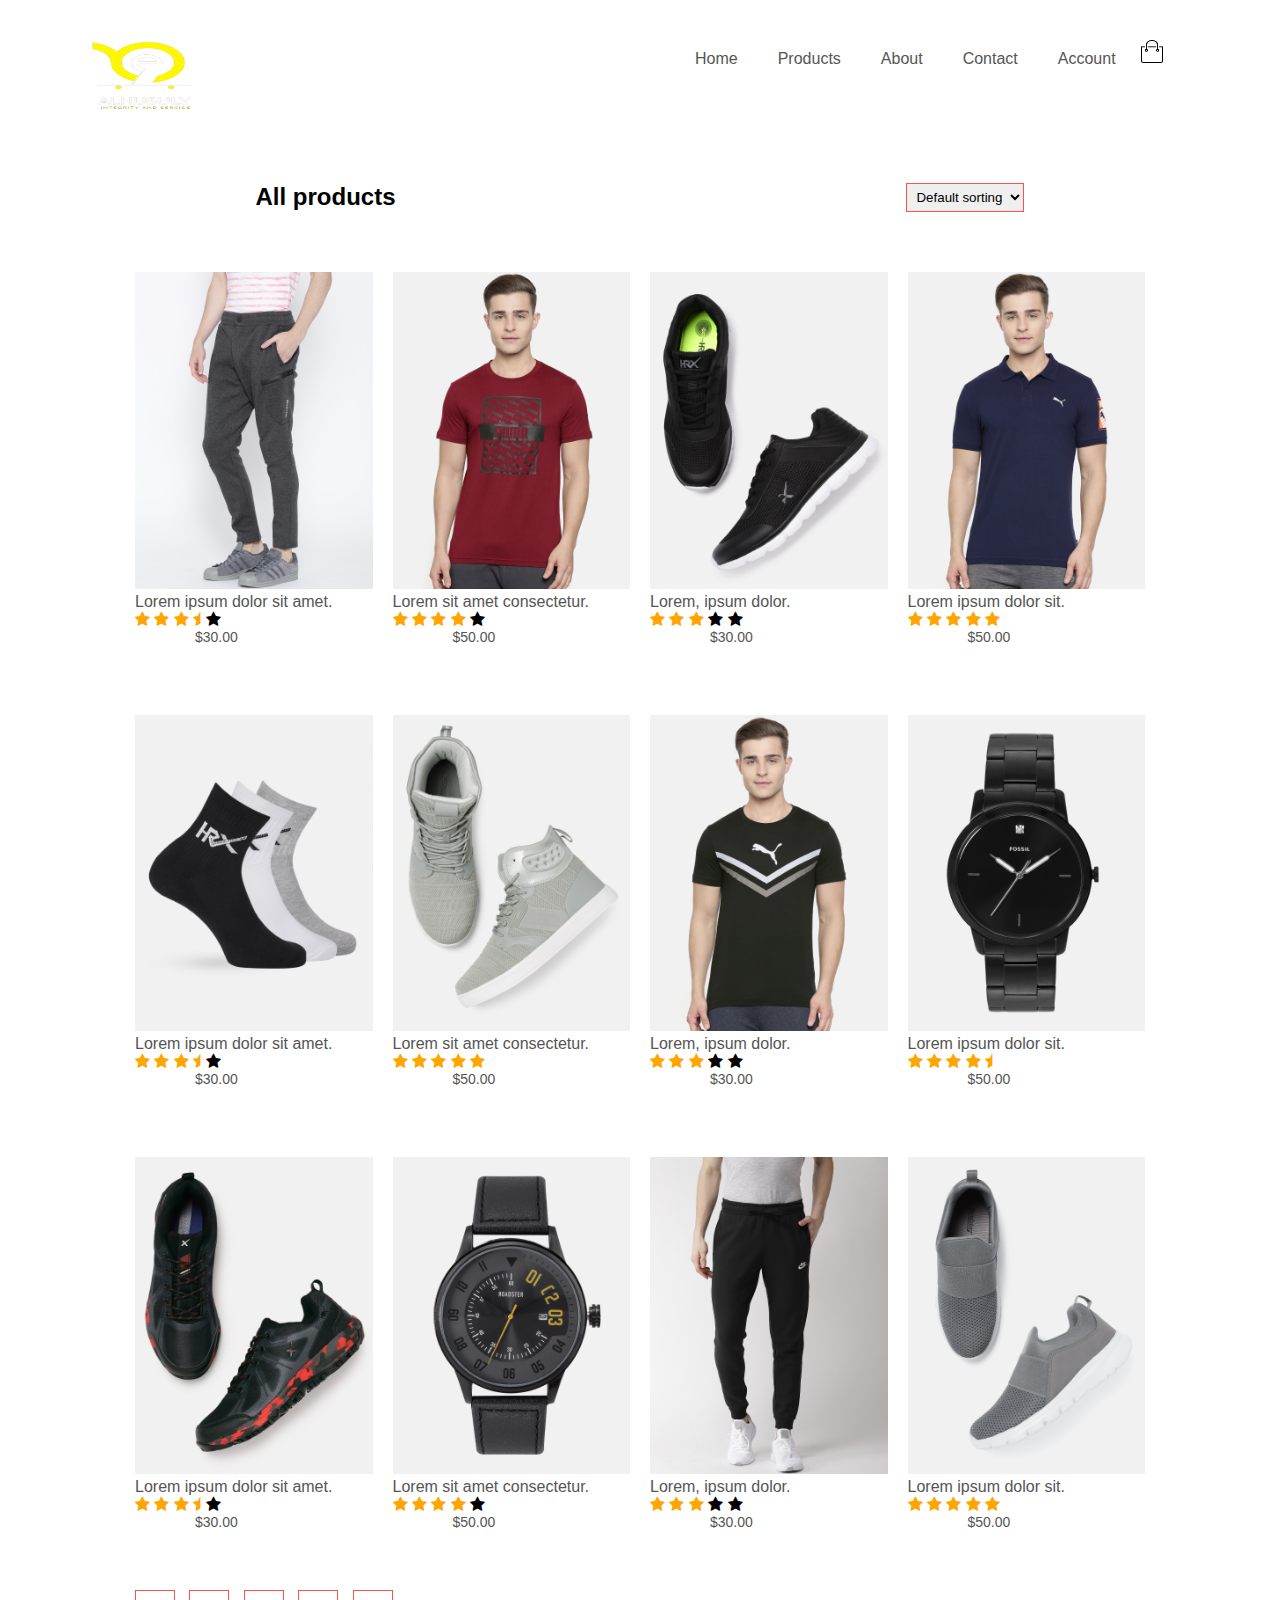
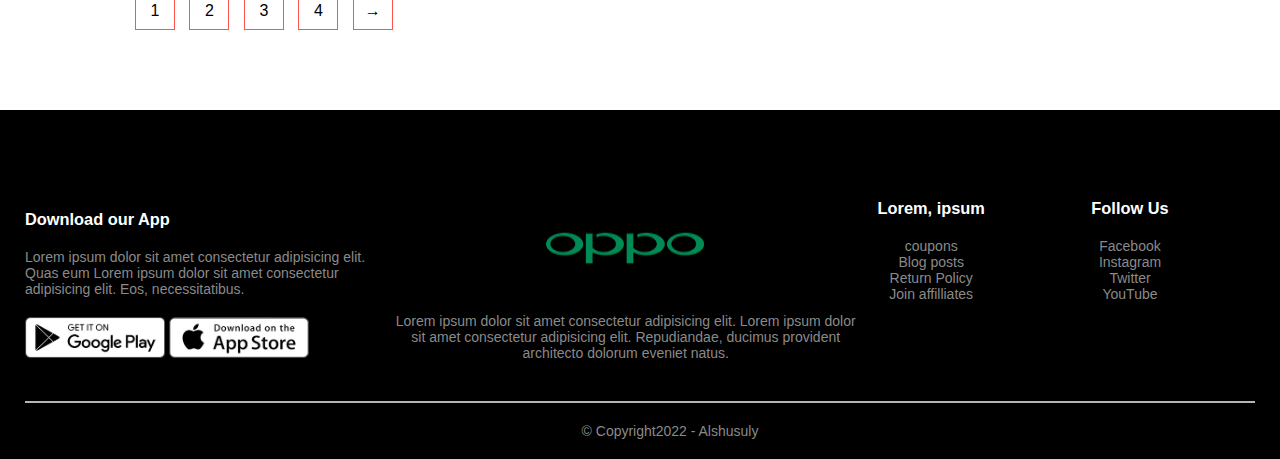
<file: product.html>
<!DOCTYPE html>
<html lang="en">
  <head>
    <meta charset="UTF-8" />
    <meta name="viewport" content="width=device-width, initial-scale=1.0">
    <title>Alshusuly store</title>
    <meta http-equiv="X-UA-Compatible" content="IE=edge" />

    <!-- favicon -->
    <link rel="apple-touch-icon" sizes="180x180" href="/apple-touch-icon.png">
    <link rel="icon" type="image/png" sizes="32x32" href="/favicon-32x32.png">
    <link rel="icon" type="image/png" sizes="16x16" href="/favicon-16x16.png">
    <link rel="manifest" href="/site.webmanifest">

    <!-- css -->
    <link rel="stylesheet" href="styles.css" />

    <!-- Google font -->
    <link rel="preconnect" href="https://fonts.googleapis.com">

    <!-- fontawesome -->
    <link rel="stylesheet" href="https://cdnjs.cloudflare.com/ajax/libs/font-awesome/4.7.0/css/font-awesome.min.css">
  </head>
  <body>

    <!-- header container -->
      <div class="container">
      <div class="navbar">
        <div class="logo">
         <img src="images/ecomerce_logo-removebg-preview.png" alt="" width="200px" height="110px">
        </div>
      </div>
      <nav>
        <ul id="MenuItems">
          <li><a href="index.html">home</a></li>
          <li><a href="product.html">products</a></li>
          <li><a href="about">about</a></li>
          <li><a href="contact">contact</a></li>
          <li><a href="account">account</a></li>
        </ul>
        <img src="images/cart.png" width="30px" height="33px" class="cart icon" style="margin-top: -0.1px;" >
        <img src="images/menu.png" alt="menu" class="menu-icon icon" onclick="menutoggle()">
      </nav>
    

      </div>
    
  <!-- All products -->
  <div class="product-row">
   <div class="row sorting-row">
    <h2>All products</h2>
    <select value="">
    <option>Default sorting </option>
    <option>sort by name</option>
    <option>sort by type</option>
    <option>sort by price</option>
    </select>
   </div> 

  <div class="small-container">
  <div class="row">
    <div class="col-4">
      <img src="images/product-3.jpg">
      <h4>Lorem ipsum dolor sit amet.</h4>
      <div class="rating">
        <span class="fa fa-star checked"></span>
        <span class="fa fa-star checked"></span>
        <span class="fa fa-star checked"></span>
        <span class="fa fa-star-half checked"></span>
        <span class="fa fa-star"></span>
      </div>
      <p class="price">$30.00</p>
    </div> 
    <div class="col-4">  
      <img src="images/product-1.jpg">
      <h4>Lorem sit amet consectetur.</h4>
      <div class="rating">
        <span class="fa fa-star checked"></span>
        <span class="fa fa-star checked"></span>
        <span class="fa fa-star checked"></span>
        <span class="fa fa-star checked"></span>
        <span class="fa fa-star"></span>
      </div>
      <p class="price">$50.00</p>
    </div>
    <div class="col-4">
      <img src="images/product-2.jpg">
      <h4>Lorem, ipsum dolor.</h4>
      <div class="rating">
        <span class="fa fa-star checked"></span>
        <span class="fa fa-star checked"></span>
        <span class="fa fa-star checked"></span>
        <span class="fa fa-star "></span>
        <span class="fa fa-star"></span>
      </div>
      <p class="price">$30.00</p>
    </div>
    <div class="col-4">
      <img src="images/product-4.jpg">
      <h4>Lorem ipsum dolor sit.</h4>
      <div class="rating">
        <span class="fa fa-star checked"></span>
        <span class="fa fa-star checked"></span>
        <span class="fa fa-star checked"></span>
        <span class="fa fa-star checked"></span>
        <span class="fa fa-star checked"></span>
        <p class="price">$50.00</p>
      </div>
      </div>
    </div>
    <div class="new-row">
    
        <div class="col-4">
          <img src="images/product-7.jpg">
          <h4>Lorem ipsum dolor sit amet.</h4>
          <div class="rating">
            <span class="fa fa-star checked"></span>
            <span class="fa fa-star checked"></span>
            <span class="fa fa-star checked"></span>
            <span class="fa fa-star-half checked"></span>
            <span class="fa fa-star"></span>
          </div>
          <p class="price">$30.00</p>
        </div> 
        <div class="col-4">  
          <img src="images/product-5.jpg">
          <h4>Lorem sit amet consectetur.</h4>
          <div class="rating">
            <span class="fa fa-star checked"></span>
            <span class="fa fa-star checked"></span>
            <span class="fa fa-star checked"></span>
            <span class="fa fa-star checked"></span>
            <span class="fa fa-star checked"></span>
          </div>
    
          <p class="price">$50.00</p>
        </div>
        <div class="col-4">
          <img src="images/product-6.jpg">
          <h4>Lorem, ipsum dolor.</h4>
          <div class="rating">
            <span class="fa fa-star checked"></span>
            <span class="fa fa-star checked"></span>
            <span class="fa fa-star checked"></span>
            <span class="fa fa-star "></span>
            <span class="fa fa-star"></span>
          </div>
          <p class="price">$30.00</p>
        </div>
        <div class="col-4">
          <img src="images/product-8.jpg">
          <h4>Lorem ipsum dolor sit.</h4>
          <div class="rating">
            <span class="fa fa-star checked"></span>
            <span class="fa fa-star checked"></span>
            <span class="fa fa-star checked"></span>
            <span class="fa fa-star checked"></span>
            <span class="fa fa-star-half checked"></span>
          </div>
    
          <p class="price">$50.00</p>
        </div>
        <div class="new-row">
        
          <div class="col-4">
            <img src="images/product-10.jpg">
            <h4>Lorem ipsum dolor sit amet.</h4>
            <div class="rating">
              <span class="fa fa-star checked"></span>
              <span class="fa fa-star checked"></span>
              <span class="fa fa-star checked"></span>
              <span class="fa fa-star-half checked"></span>
              <span class="fa fa-star"></span>
            </div>
            <p class="price">$30.00</p>
          </div> 
          <div class="col-4">  
            <img src="images/product-9.jpg">
            <h4>Lorem sit amet consectetur.</h4>
            <div class="rating">
              <span class="fa fa-star checked"></span>
              <span class="fa fa-star checked"></span>
              <span class="fa fa-star checked"></span>
              <span class="fa fa-star checked"></span>
              <span class="fa fa-star"></span>
            </div>
      
            <p class="price">$50.00</p>
          </div>
          <div class="col-4">
            <img src="images/product-12.jpg">
            <h4>Lorem, ipsum dolor.</h4>
            <div class="rating">
              <span class="fa fa-star checked"></span>
              <span class="fa fa-star checked"></span>
              <span class="fa fa-star checked"></span>
              <span class="fa fa-star "></span>
              <span class="fa fa-star"></span>
            </div>
            <p class="price">$30.00</p>
          </div>
          <div class="col-4">
            <img src="images/product-11.jpg">
            <h4>Lorem ipsum dolor sit.</h4>
            <div class="rating">
              <span class="fa fa-star checked"></span>
              <span class="fa fa-star checked"></span>
              <span class="fa fa-star checked"></span>
              <span class="fa fa-star checked"></span>
              <span class="fa fa-star checked"></span>
            </div>
      
            <p class="price">$50.00</p>
          </div>
        </div>
      </div>
      <div class="page-btn">
        <span>1</span>
        <span>2</span>
        <span>3</span>
        <span>4</span>
        <span>&#8594</span>
      </div>
  </div>
</div>

<!-- footer -->
     <div class="footer">
      <div class="container">
        <div class="row testimonial-row footer-row">
          <div class="footer-col-1">
            <h3>Download our App</h3>
            <p class="footer-p">Lorem ipsum dolor sit amet consectetur adipisicing elit. Quas eum Lorem ipsum dolor sit amet consectetur adipisicing elit. Eos, necessitatibus.</p>
            <div class="app-logo">
              <img src="images/play-store.png" alt="">
              <img src="images/app-store.png" alt="">
            </div>
          </div>
          <div class="footer-col-2">
            <img src="images/logo-oppo.png" width="180px" height="110px" alt="">
            <p class="footer-p">Lorem ipsum dolor sit amet consectetur adipisicing elit. Lorem ipsum dolor sit amet consectetur adipisicing elit. Repudiandae, ducimus provident architecto dolorum eveniet natus.</p>
          </div>
          
          <div class="footer-col-3">
            <h3>Lorem, ipsum</h3>
            <ul>
              <li>coupons</li>
              <li>Blog posts</li>
              <li>Return Policy</li>
              <li>Join affilliates</li>
            </ul>
          </div>
          <div class="footer-col-4">
            <h3>Follow Us</h3>
            <ul>
              <li>Facebook</li>
              <li>Instagram</li>
              <li>Twitter</li>
              <li>YouTube</li>
        </div>
        <hr>
        <p class="copyright"> &#169; Copyright2022 - Alshusuly</p>
      </div>
     </div>
     <script src="script.js"></script>
  </body>
</html>
</file>
<file: styles.css>
* {
  margin: 0;
  padding: 0;
  box-sizing: border-box;
}
body {
  font-family: "Alegreya Sans", sans-serif;
}
.header {
  background: radial-gradient(rgba(167, 125, 48, 0.8), rgba(255, 69, 0, 0.5));
  /* height: 100vh ; */
}
.container {
  width: 100%;
  max-width: 1500px;
  margin: auto;
  padding-left: 25px;
  padding-right: 25px;
}

.logo {
  display: flex;
  padding-left: 20px;
  margin-top: 20px;
}

.navbar {
  display: flex;
  text-align: center;
}

nav {
  width: 500px;
  margin-left: 650px;
  display: flex;
  align-items: right;
  margin-top: -100px;
}

nav ul {
  display: flex;
  list-style-type: none;
}

nav ul li {
  display: flex;
  text-decoration: none;
  margin: 20px;
}

a {
  text-decoration: none;
  text-transform: capitalize;
  color: #555;
  cursor: progress;
}
a:hover {
  cursor: pointer;
}
p {
  color: #555;
  margin-left: 60px;
}

.row {
  display: flex;
  align-items: center;
  /* margin-top: -300px; */
  flex-wrap: wrap;
  justify-content: space-around;
}

.col-2 {
  flex-basis: 50%;
  min-width: 300px;
  padding: 50px 0;
}

.col-2 img {
  max-width: 100%;
  padding: 50% 0;
}

.col-2 h1 {
  font-size: 50px;
  line-height: 60px;
  margin: 25px 0;
  margin-left: 60px;
}

.btn {
  padding: 8px 30px;
  display: inline-block;
  background: orangered;
  color: white;
  margin: 30px 0;
  margin-left: 70px;
  border-radius: 30px;
  transition: background 0.8s ease-in-out;
}

.cart {
  display: inline-block;
  margin-top: 10px;
  padding: 10px 0 0 2px;
}

.btn:hover {
  color: #555;
  background-color: rgb(226, 242, 44);
}

.new-row {
  display: flex;
  align-items: center;
  flex-wrap: wrap;
  justify-content: space-around;
}

.categories {
  width: 100%;
  margin: 70px 0px;
}

.col-3 {
  flex-basis: 30%;
  min-width: 250px;
  flex-wrap: wrap;
  margin-bottom: 30px;
}
.col-3 img {
  width: 100%;
}

.small-container {
  max-width: 1080px;
  margin: auto;
  padding: 0 25px;
}

.col-4 {
  flex-basis: 25%;
  padding: 10px;
  min-width: 200px;
  margin-bottom: 50px;
  transition: transform 0.8s;
}

.col-4 img {
  width: 100%;
}

.checked {
  color: orange;
}

.price{
  text-align: left;
}

.title {
  text-align: center;
  margin: 0 auto 80px;
  line-height: 50px;
  position: relative;
  color: #555;
}

.title::after {
  content: "";
  background: orangered;
  width: 80px;
  height: 5px;
  border-radius: 5px;
  position: absolute;
  bottom: 0;
  left: 50%;
  transform: translateX(-50%);
}

h4 {
  color: #555;
  font-weight: normal;
}

.col-4 p {
  font-size: 14px;
}

.col-4:hover {
  transform: translateY(-15px);
}

.offer {
  background: radial-gradient(rgba(167, 125, 48, 0.8), rgba(255, 69, 0, 0.5));
  margin-top: 80px;
  padding: 30px 0;
  /* height: 500px; */
}

 .exclusive {
  /* margin-top:  -330px;  */
}

.small {
  color: #555;
  font-size: 12px;
}

.testimonial {
  padding-top: 100px;
}
.testimonial-row {
  margin-top: 20px;
}

.testimonial .col-3 {
  text-align: center;
  padding: 40px 30px;
  box-shadow: 0 0 40px 0 rgba(0, 0, 0, 0.1);
  cursor: pointer;
  transition: transform 0.5s;
}

.testimonial .col-3 img {
  width: 50px;
  margin-top: 20px;
  border-radius: 50%;
}

.testimonial .col-3:hover {
  transform: translateY(-20px);
}

.quote {
  text-align: center;
  font-size: 12px;
  color: #777;
  margin: 12px 0;
}

.fa-quote-left {
  font-size: 12px;
  color: #ff4500;
}

.testimonial .col-3 h3 {
  font-weight: 600;
  color: #555;
  font-size: 16px;
}

.brands {
  margin: 100px auto;
}

.col-5 {
  width: 160px;
}

.col-5 img {
  width: 100%;
  cursor: pointer;
  filter: grayscale(100%);
}

.col-5 img:hover {
  filter: grayscale(0);
}

/* Foooter */

.footer {

  width: 100%;
  margin: auto;
  background: #000;
  color: #8a8a8a;
  font-size: 14px;
  padding: 60px 0 20px 0;
}
  .footer p{
    color: #8a8a8a;
  }

  .footer h3{
    color: #fff;
    margin-bottom: 20px;
}
  .footer-col-3
.footer-col-2, .footer-col-1, .footer-col-4 {
  min-width: 250px;
  margin-bottom: ;
}

.footer-col-1 {
  flex-basis: 30%;
}
.footer-col-2 {
  flex: 1;
  text-align: center;
  /* margin-top: -70px; */
}

.footer-col-2 img {
  width: 180px;
  margin-bottom: 10px;
}

.footer-col-3,
.footer-col-4 {
  flex-basis: 12%;
  text-align: center;
  margin-top: -70px;
}

ul {
  list-style-type: none;
}

.footer-p{
  padding-bottom: 20px;
  margin-left: 0;
}



.app-logo img{
  width: 140px;
}

.footer hr{
  border: .5px solid #b5b5b5;
  height: 1px;
  width: 100% ;
  margin: 20px 0;
}

.copyright{
  text-align: center;
}

.menu-icon{
  width: 28px;
  height: 18px;
  margin-left: 20px;
  margin-top: 18px;
  display: none;
}

/* products section */

.product-row{
  margin-top: 120px;
}
 
.sorting-row{
  margin: 100px auto 50px;
  justify-content: space-around;
}

select{
  border: 1px solid #ff524b;
  padding: 5px;
}

select:focus{
  outline: 0;
}

.page-btn{
  margin: 0 auto 80px;
}

.page-btn span{
  display: inline-block;
  border: 1px solid #ff524b;
  margin-left: 10px;
  width: 40px;
  height: 40px;
  text-align: center;
  line-height: 40px;
  cursor: pointer;
  transition: background-color 3s ease-in-out;
}

.page-btn span:hover{
  background-color: #ff524b;
}
@media only screen and (max-width: 600px){

  nav ul {
    position: absolute;
    top: 70px;
    left: 290px;
    background: #333;
    width: 40%;
    display: block; 
    overflow: hidden;
    transition: max-height 0.5s;
  }

  nav ul li {
    display: block;
    margin-right: 50px;
    margin-top: 10px;
    margin-bottom: 10px;
  }

  nav ul li a{
    color: #fff;
  }

  .menu-icon{
    display: block;
    cursor: pointer;
  }

  .container {
    width: 100%;
    margin: auto;
    padding-left: 25px;
    padding-right: 25px;
    
  }
  .logo {
    display: flex;
    flex-direction: column;
    padding-left: 20px;
    margin-top: 20px;
  }
  .row {
    display: flex;
    flex-direction: column;
  }

  .cart{
   margin-left: 10px;
  }

  .icon{
    position: absolute;
    left: 400px
    
  }

  
/* @media only screen and (max-width: 600px) {  */
  .header{
    background: radial-gradient(rgba(167, 125, 48, 0.8), rgba(255, 69, 0, 0.5));
    height: 200vh ;
  }
  .image1{
    margin-top: -200px;
  }
  .row{
    margin-top: 100px;
    text-align: center;
  }
  .col-2, .col-3, .col-4 {
    flex-basis: 100%;
  }

  .footer-row{
    flex-basis: 100%;
    height: 100vh;
  }
  .testimonial-row{
    margin-top: 10px;
  }

  .offer{
  margin-top: 80px;
  padding: 30px 0;
  height: 1100px;
  }

  .exclusive {
    margin-top:  -210px; 
  }
  .col-2-offer{
    margin-top: -200px;
  }

  .footer-col-3, .footer-col-4{
    display:  block;
  }
}
  

/* 
@media only screen and (max-width: 600px) { 
  .header{
    background: radial-gradient(rgba(167, 125, 48, 0.8), rgba(255, 69, 0, 0.5));
    height: 200vh ;
  }
  .image1{
    margin-top: -200px;
  }
  .row{
    margin-top: 100px;
    text-align: center;
  }
  .col-2, .col-3, .col-4 {
    flex-basis: 100%;
  }

  .footer-row{
    flex-basis: 100%;
    height: 100vh;
  }
  .testimonial-row{
    margin-top: 10px;
  }

  .offer{
  margin-top: 80px;
  padding: 30px 0;
  height: 1100px;
  }

  .exclusive {
    margin-top:  -210px; 
  }
  .col-2-offer{
    margin-top: -200px;
  }

  .footer-col-3, .footer-col-4{
    display:  block;
  }
} */
</file>
